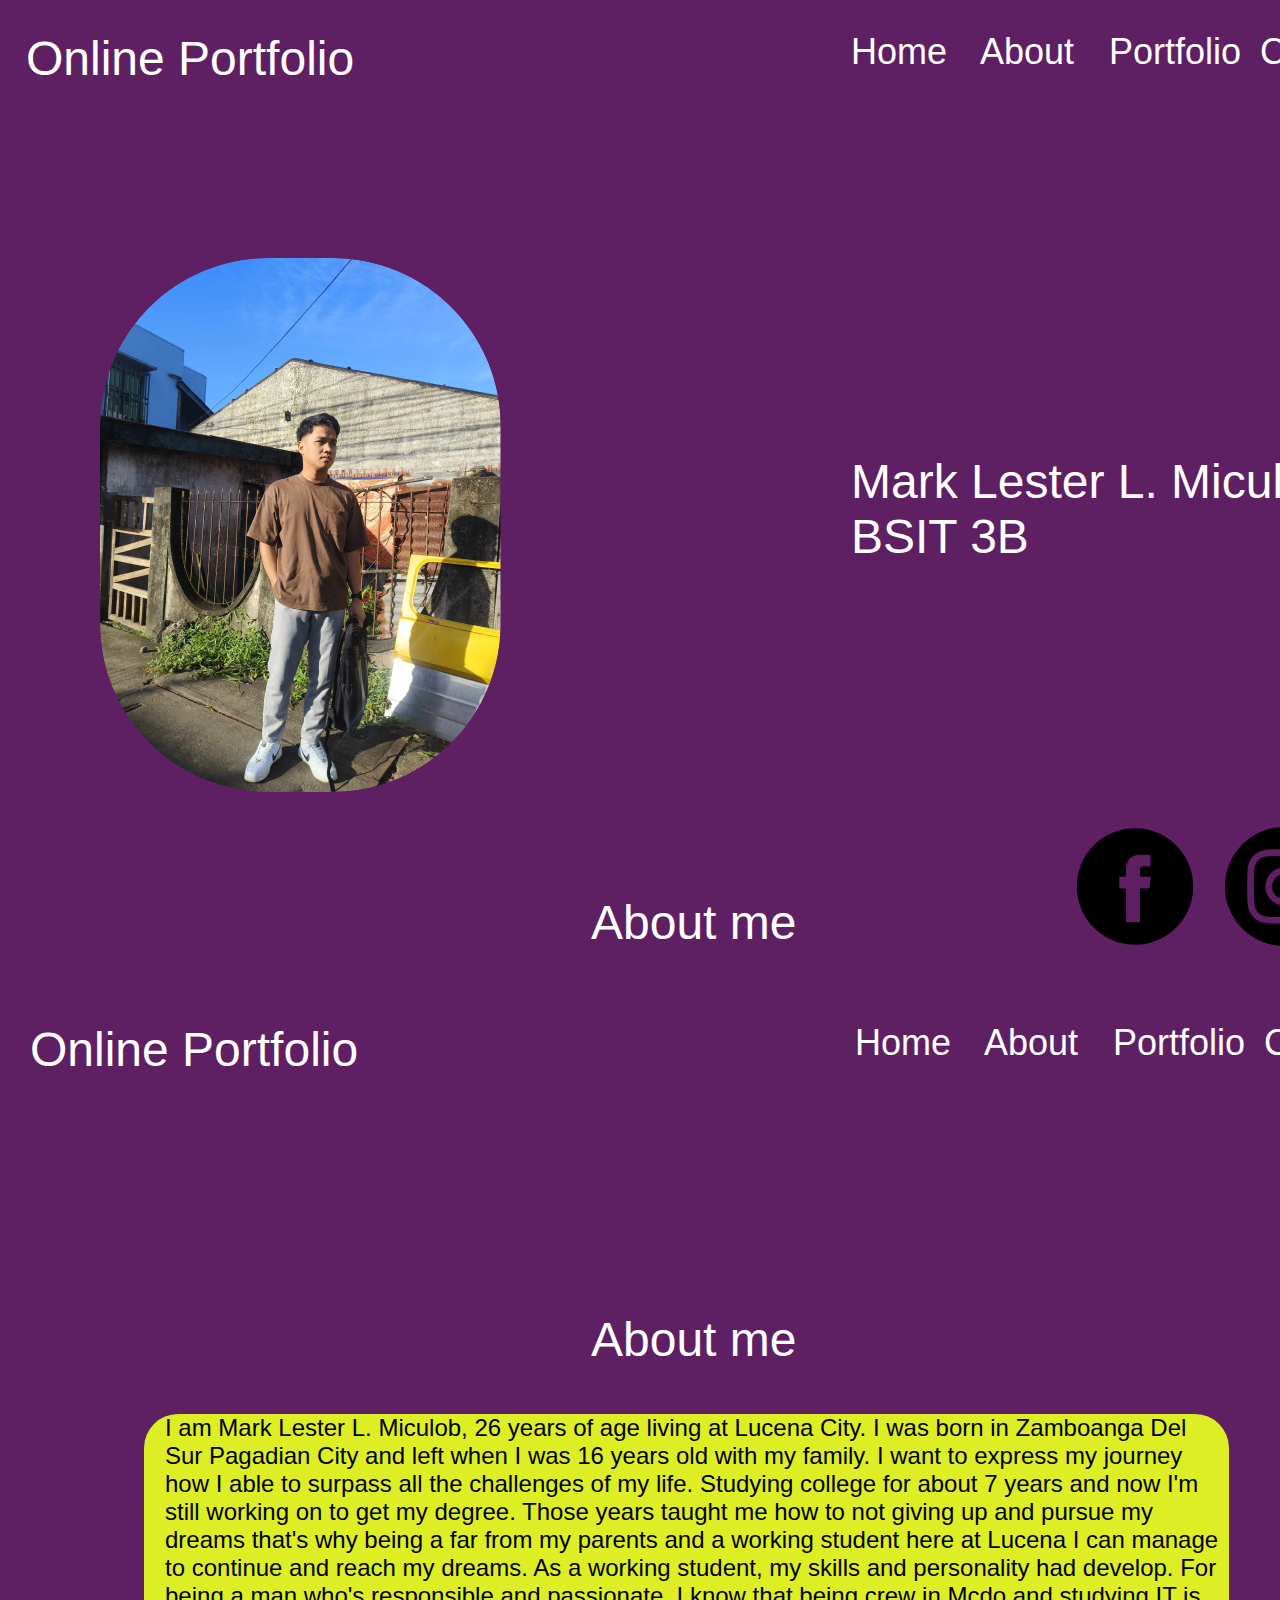
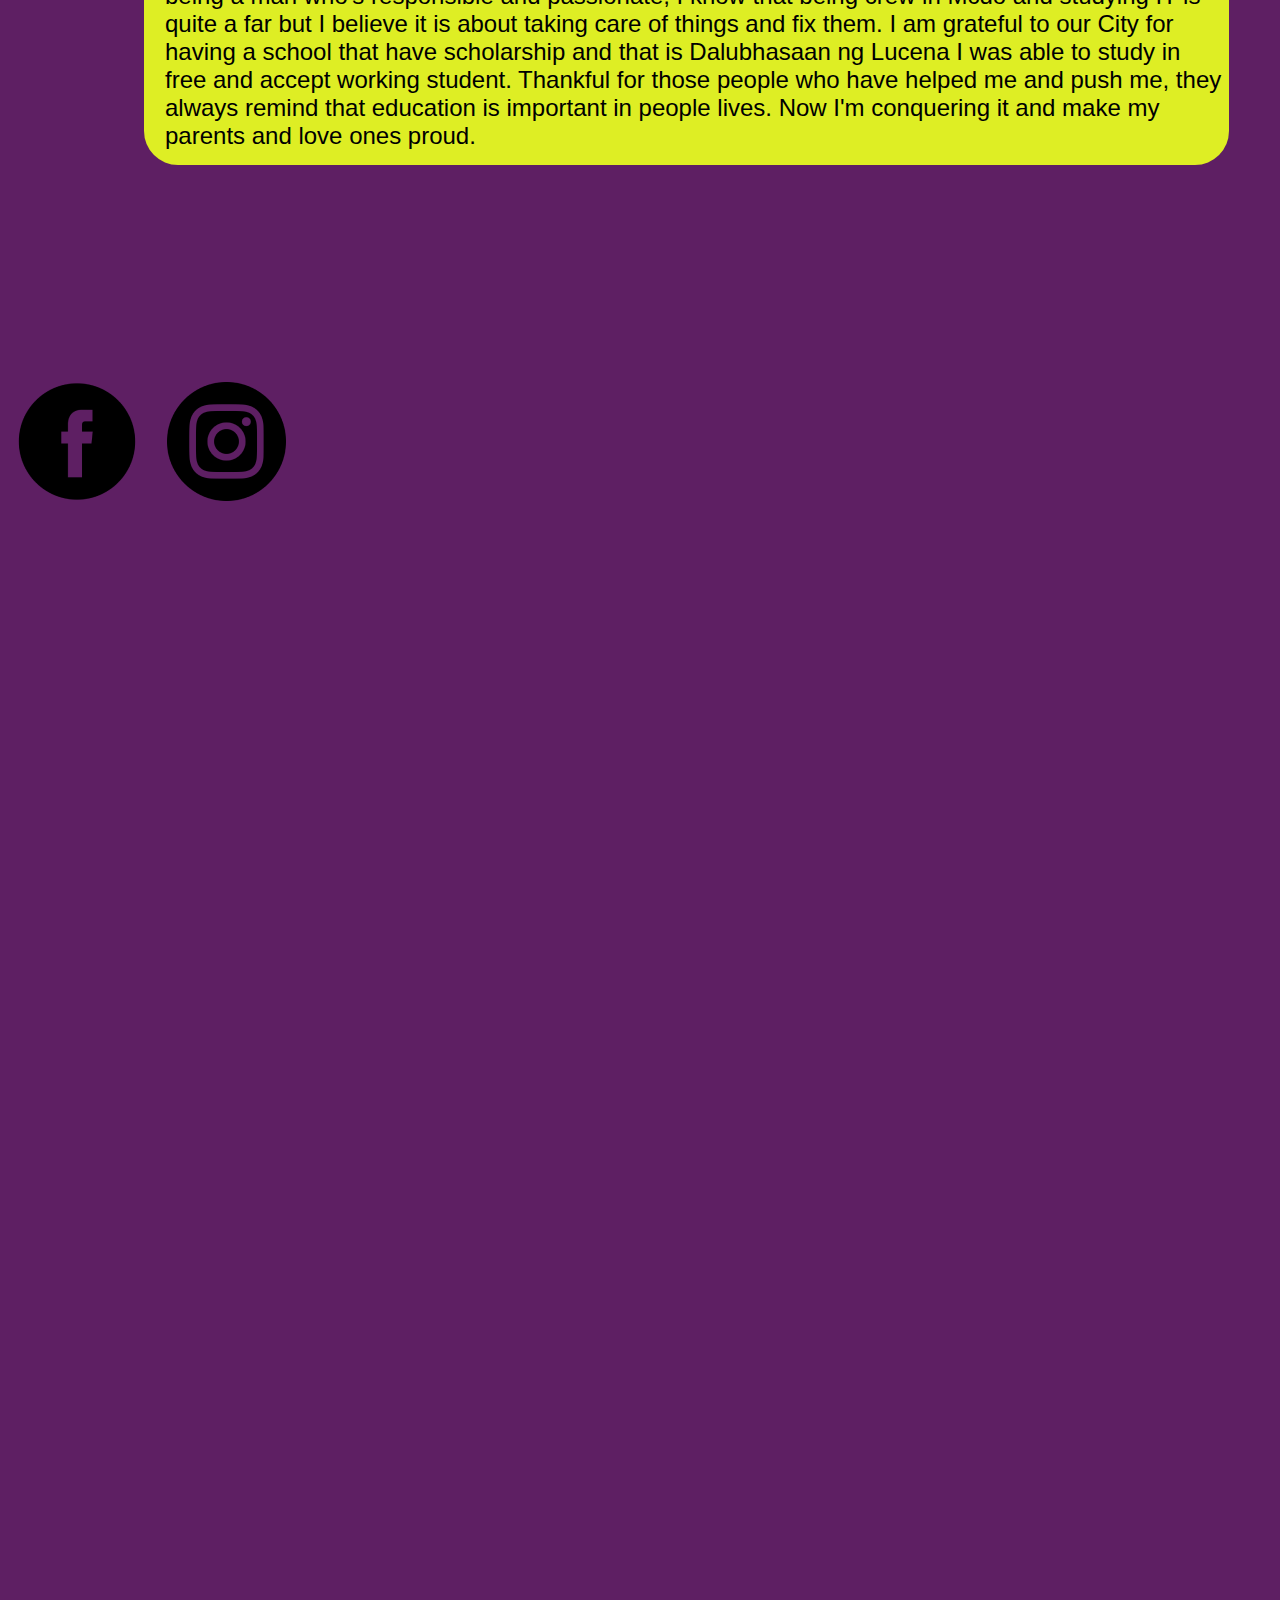
<file: index.html>
<!DOCTYPE html>
<html lang="en">
  <head>
    <meta charset="UTF-8" />
    <meta http-equiv="X-UA-Compatible" content="IE=edge" />
    <meta name="viewport" content="width=device-width, initial-scale=1.0" />
    <link rel="stylesheet" href="./vars.css" />
    <link rel="stylesheet" href="./style.css" />

    <style>
      a,
      button,
      input,
      select,
      h1,
      h2,
      h3,
      h4,
      h5,
      * {
        box-sizing: border-box;
        margin: 0;
        padding: 0;
        border: none;
        text-decoration: none;
        appearance: none;
        background: none;

        -webkit-font-smoothing: antialiased;
      }
    </style>
    <title>Document</title>
  </head>
  <body>
    <div class="desktop-1">
      <div class="group-1">
        <div class="online-portfolio">Online Portfolio</div>
        <div class="home">Home</div>
        <div class="about">About</div>
        <div class="portfolio">Portfolio</div>
        <div class="contacts">Contacts</div>
      </div>
      <div class="group-2">
        <div class="online-portfolio2">Online Portfolio</div>
        <div class="home2">Home</div>
        <div class="about2">About</div>
        <div class="portfolio2">Portfolio</div>
        <div class="contacts2">Contacts</div>
      </div>
      <div class="about-me">About me</div>
      <div class="about-me2">About me</div>
      <img class="image-1" src="image-10.png" />
      <div class="mark-lester-l-miculob-bsit-3-b">
        Mark Lester L. Miculob
        <br />
        BSIT 3B
      </div>
      <div class="rectangle-1"></div>
      <div
        class="[base64]"
      >
        I am Mark Lester L. Miculob, 26 years of age living at Lucena City. I
        was born in Zamboanga Del Sur Pagadian City and left when I was 16 years
        old with my family. I want to express my journey how I able to surpass
        all the challenges of my life. Studying college for about 7 years and
        now I&#039;m still working on to get my degree. Those years taught me
        how to not giving up and pursue my dreams that&#039;s why being a far
        from my parents and a working student here at Lucena I can manage to
        continue and reach my dreams. As a working student, my skills and
        personality had develop. For being a man who&#039;s responsible and
        passionate, I know that being crew in Mcdo and studying IT is quite a
        far but I believe it is about taking care of things and fix them. I am
        grateful to our City for having a school that have scholarship and that
        is Dalubhasaan ng Lucena I was able to study in free and accept working
        student. Thankful for those people who have helped me and push me, they
        always remind that education is important in people lives. Now I&#039;m
        conquering it and make my parents and love ones proud.
      </div>
      <div class="socmed">
        <img
          class="_350974-facebook-logo-icon-1"
          src="_350974-facebook-logo-icon-10.png"
        />
        <img
          class="_5279112-camera-instagram-social-media-instagram-logo-icon-1"
          src="_5279112-camera-instagram-social-media-instagram-logo-icon-10.png"
        />
      </div>
      <div class="socmed">
        <img
          class="_350974-facebook-logo-icon-12"
          src="_350974-facebook-logo-icon-11.png"
        />
        <img
          class="_5279112-camera-instagram-social-media-instagram-logo-icon-12"
          src="_5279112-camera-instagram-social-media-instagram-logo-icon-11.png"
        />
      </div>
    </div>
  </body>
</html>
</file>
<file: vars.css>
/* Figma Styles of your File */
:root {
  /* Colors */
  /* Fonts */
  /* Effects */
}
</file>
<file: style.css>
.desktop-1,
.desktop-1 * {
  box-sizing: border-box;
}
.desktop-1 {
  background: #5e1f63;
  height: 3255px;
  position: relative;
  overflow: hidden;
}
.group-1 {
  position: absolute;
  inset: 0;
}
.online-portfolio {
  color: #ffffff;
  text-align: left;
  font-family: "IrishGrover-Regular", sans-serif;
  font-size: 48px;
  font-weight: 400;
  position: absolute;
  left: 26px;
  top: 31px;
  width: 418px;
  height: 90px;
}
.home {
  color: #ffffff;
  text-align: left;
  font-family: "IrishGrover-Regular", sans-serif;
  font-size: 36px;
  font-weight: 400;
  position: absolute;
  left: 851px;
  top: 31px;
  width: 129px;
  height: 59px;
}
.about {
  color: #ffffff;
  text-align: left;
  font-family: "IrishGrover-Regular", sans-serif;
  font-size: 36px;
  font-weight: 400;
  position: absolute;
  left: 980px;
  top: 31px;
  width: 129px;
  height: 59px;
}
.portfolio {
  color: #ffffff;
  text-align: left;
  font-family: "IrishGrover-Regular", sans-serif;
  font-size: 36px;
  font-weight: 400;
  position: absolute;
  left: 1109px;
  top: 31px;
  width: 177px;
  height: 59px;
}
.contacts {
  color: #ffffff;
  text-align: left;
  font-family: "IrishGrover-Regular", sans-serif;
  font-size: 36px;
  font-weight: 400;
  position: absolute;
  left: 1260px;
  top: 31px;
  width: 146px;
  height: 59px;
}
.group-2 {
  position: absolute;
  inset: 0;
}
.online-portfolio2 {
  color: #ffffff;
  text-align: left;
  font-family: "IrishGrover-Regular", sans-serif;
  font-size: 48px;
  font-weight: 400;
  position: absolute;
  left: 30px;
  top: 1022px;
  width: 418px;
  height: 90px;
}
.home2 {
  color: #ffffff;
  text-align: left;
  font-family: "IrishGrover-Regular", sans-serif;
  font-size: 36px;
  font-weight: 400;
  position: absolute;
  left: 855px;
  top: 1022px;
  width: 129px;
  height: 59px;
}
.about2 {
  color: #ffffff;
  text-align: left;
  font-family: "IrishGrover-Regular", sans-serif;
  font-size: 36px;
  font-weight: 400;
  position: absolute;
  left: 984px;
  top: 1022px;
  width: 129px;
  height: 59px;
}
.portfolio2 {
  color: #ffffff;
  text-align: left;
  font-family: "IrishGrover-Regular", sans-serif;
  font-size: 36px;
  font-weight: 400;
  position: absolute;
  left: 1113px;
  top: 1022px;
  width: 177px;
  height: 59px;
}
.contacts2 {
  color: #ffffff;
  text-align: left;
  font-family: "IrishGrover-Regular", sans-serif;
  font-size: 36px;
  font-weight: 400;
  position: absolute;
  left: 1264px;
  top: 1022px;
  width: 146px;
  height: 59px;
}
.about-me {
  color: #ffffff;
  text-align: left;
  font-family: "IrishGrover-Regular", sans-serif;
  font-size: 48px;
  font-weight: 400;
  position: absolute;
  left: 591px;
  top: 895px;
  width: 215px;
  height: 58px;
}
.about-me2 {
  color: #ffffff;
  text-align: left;
  font-family: "IrishGrover-Regular", sans-serif;
  font-size: 48px;
  font-weight: 400;
  position: absolute;
  left: 591px;
  top: 1312px;
  width: 215px;
  height: 58px;
}
.image-1 {
  border-radius: 168px;
  width: 400.5px;
  height: 534px;
  position: absolute;
  left: 100px;
  top: 258px;
  object-fit: cover;
}
.mark-lester-l-miculob-bsit-3-b {
  color: #ffffff;
  text-align: left;
  font-family: "IrishGrover-Regular", sans-serif;
  font-size: 48px;
  font-weight: 400;
  position: absolute;
  left: 851px;
  top: 454px;
  width: 509px;
  height: 58px;
}
.rectangle-1 {
  background: #deee24;
  border-radius: 34px;
  width: 1085px;
  height: 351px;
  position: absolute;
  left: 144px;
  top: 1414px;
}
.[base64] {
  color: #000000;
  text-align: left;
  font-family: "IrishGrover-Regular", sans-serif;
  font-size: 24px;
  font-weight: 400;
  position: absolute;
  left: 165px;
  top: 1414px;
  width: 1057px;
  height: 234px;
}
.socmed {
  position: absolute;
  inset: 0;
}
._350974-facebook-logo-icon-1 {
  width: 150px;
  height: 133px;
  position: absolute;
  left: 2px;
  top: 1975px;
  object-fit: cover;
}
._5279112-camera-instagram-social-media-instagram-logo-icon-1 {
  width: 119px;
  height: 119px;
  position: absolute;
  left: 167px;
  top: 1982px;
  object-fit: cover;
}
._350974-facebook-logo-icon-12 {
  width: 150px;
  height: 133px;
  position: absolute;
  left: 1060px;
  top: 820px;
  object-fit: cover;
}
._5279112-camera-instagram-social-media-instagram-logo-icon-12 {
  width: 119px;
  height: 119px;
  position: absolute;
  left: 1225px;
  top: 827px;
  object-fit: cover;
}
</file>
